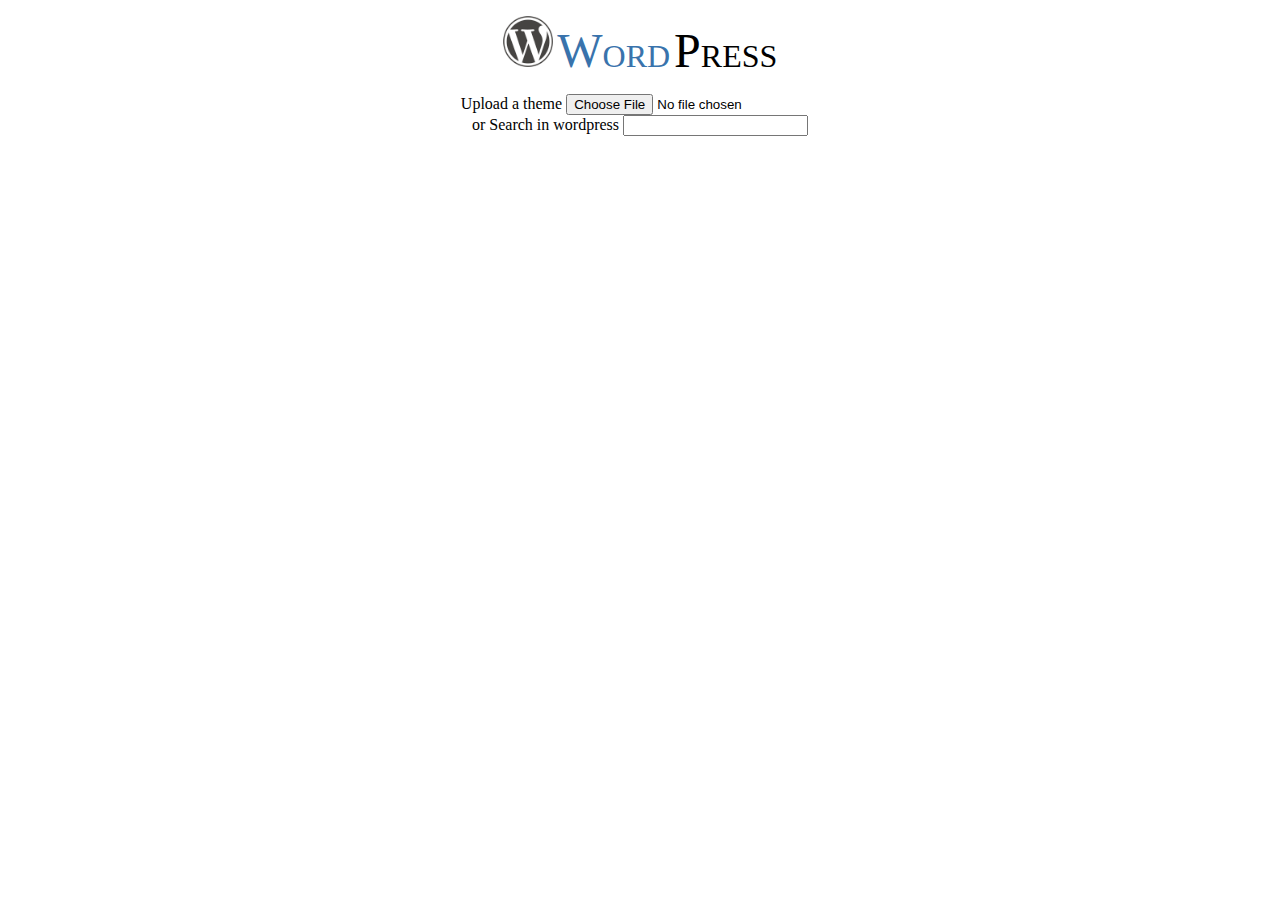
<file: index.html>
<!DOCTYPE html>
<html>
<style>
    /* Internal styles */

    #iconWord {
        width: 4% !important;
    }
    .wp{
        font-size: 200%;
    }
    .wpBig{
        font-size: 150%;
    }
</style>


<body>
    <center>
        <p>
            <img id="iconWord" src="[data-uri]"
                alt="">
                <span class="wp" style="color: #3973ac"><span class="wpBig" >W</span>ORD</span>
                <span class="wp"><span class="wpBig">P</span>RESS</span>
        </p>

        Upload a theme <input type="file" name="myFile"><br>
        or Search in wordpress <input type="text" name="Search" id="">
    </center>

</body>

</html>
</file>
